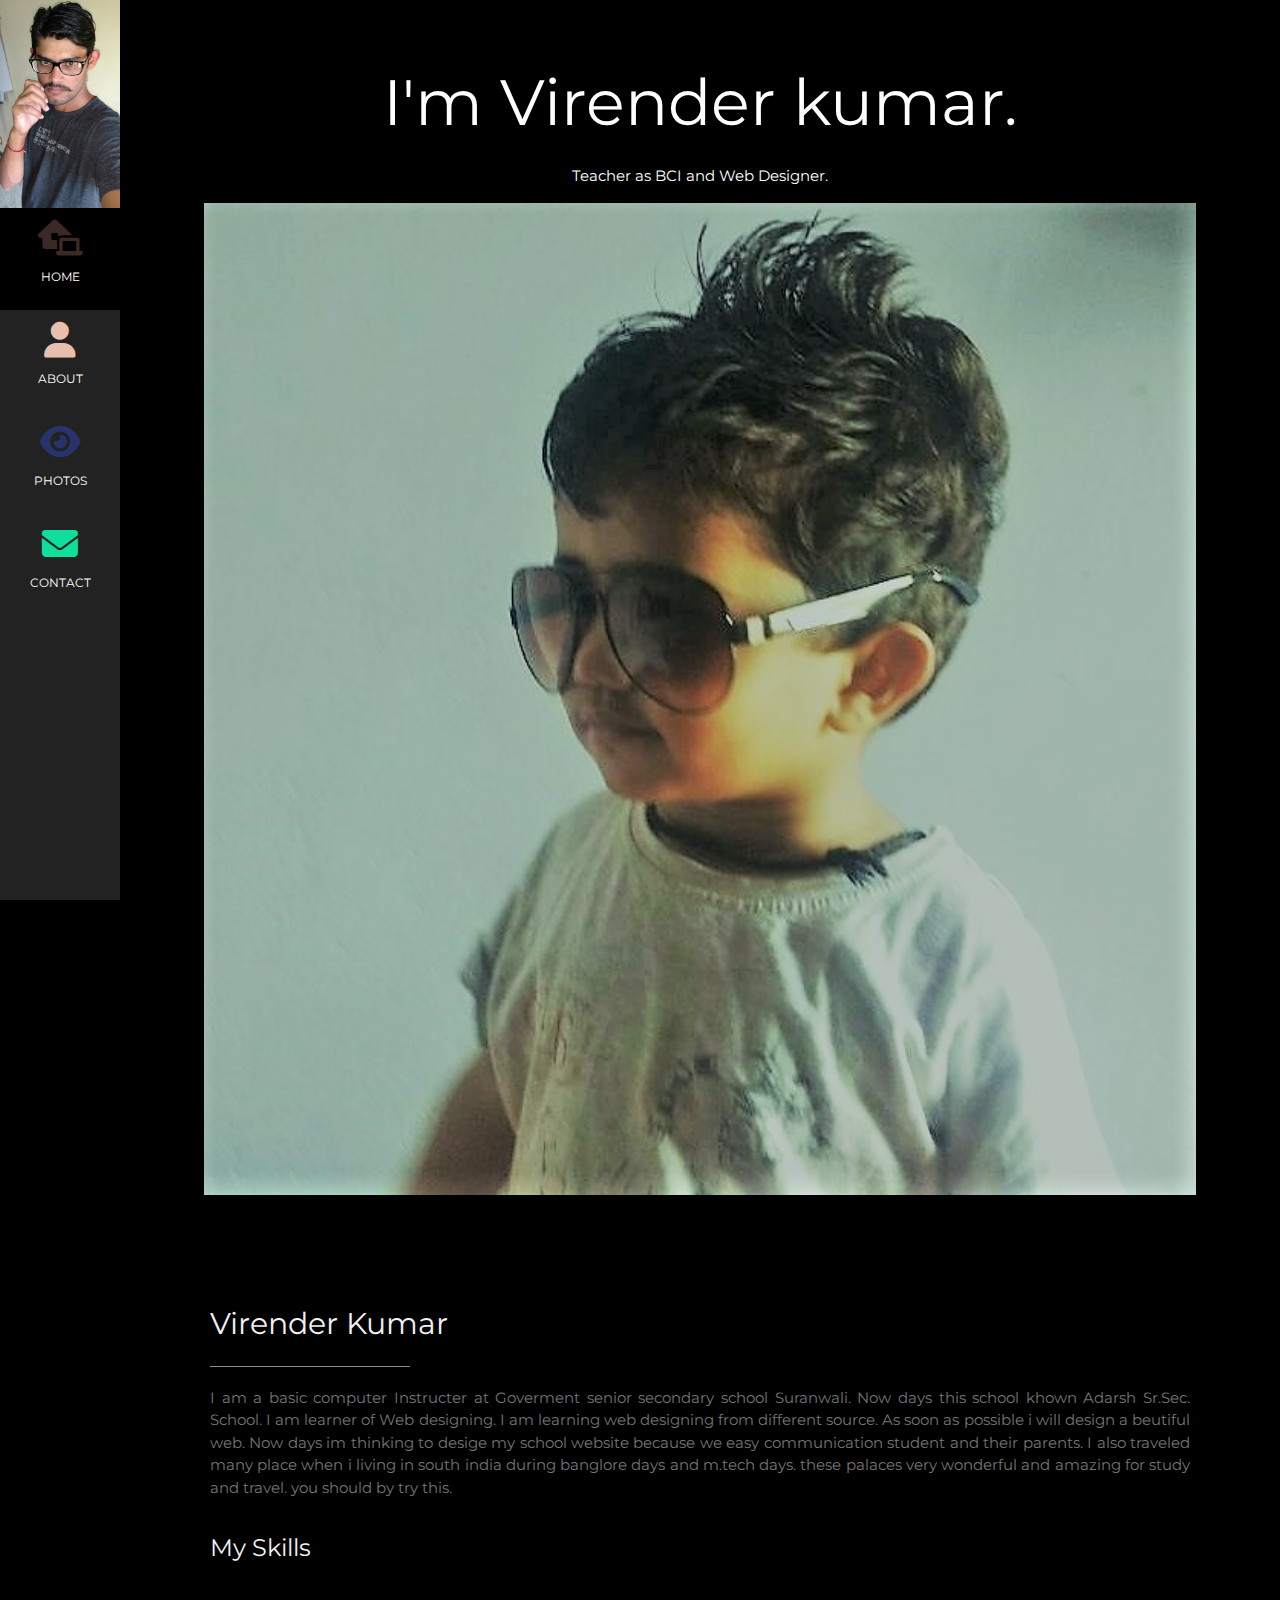
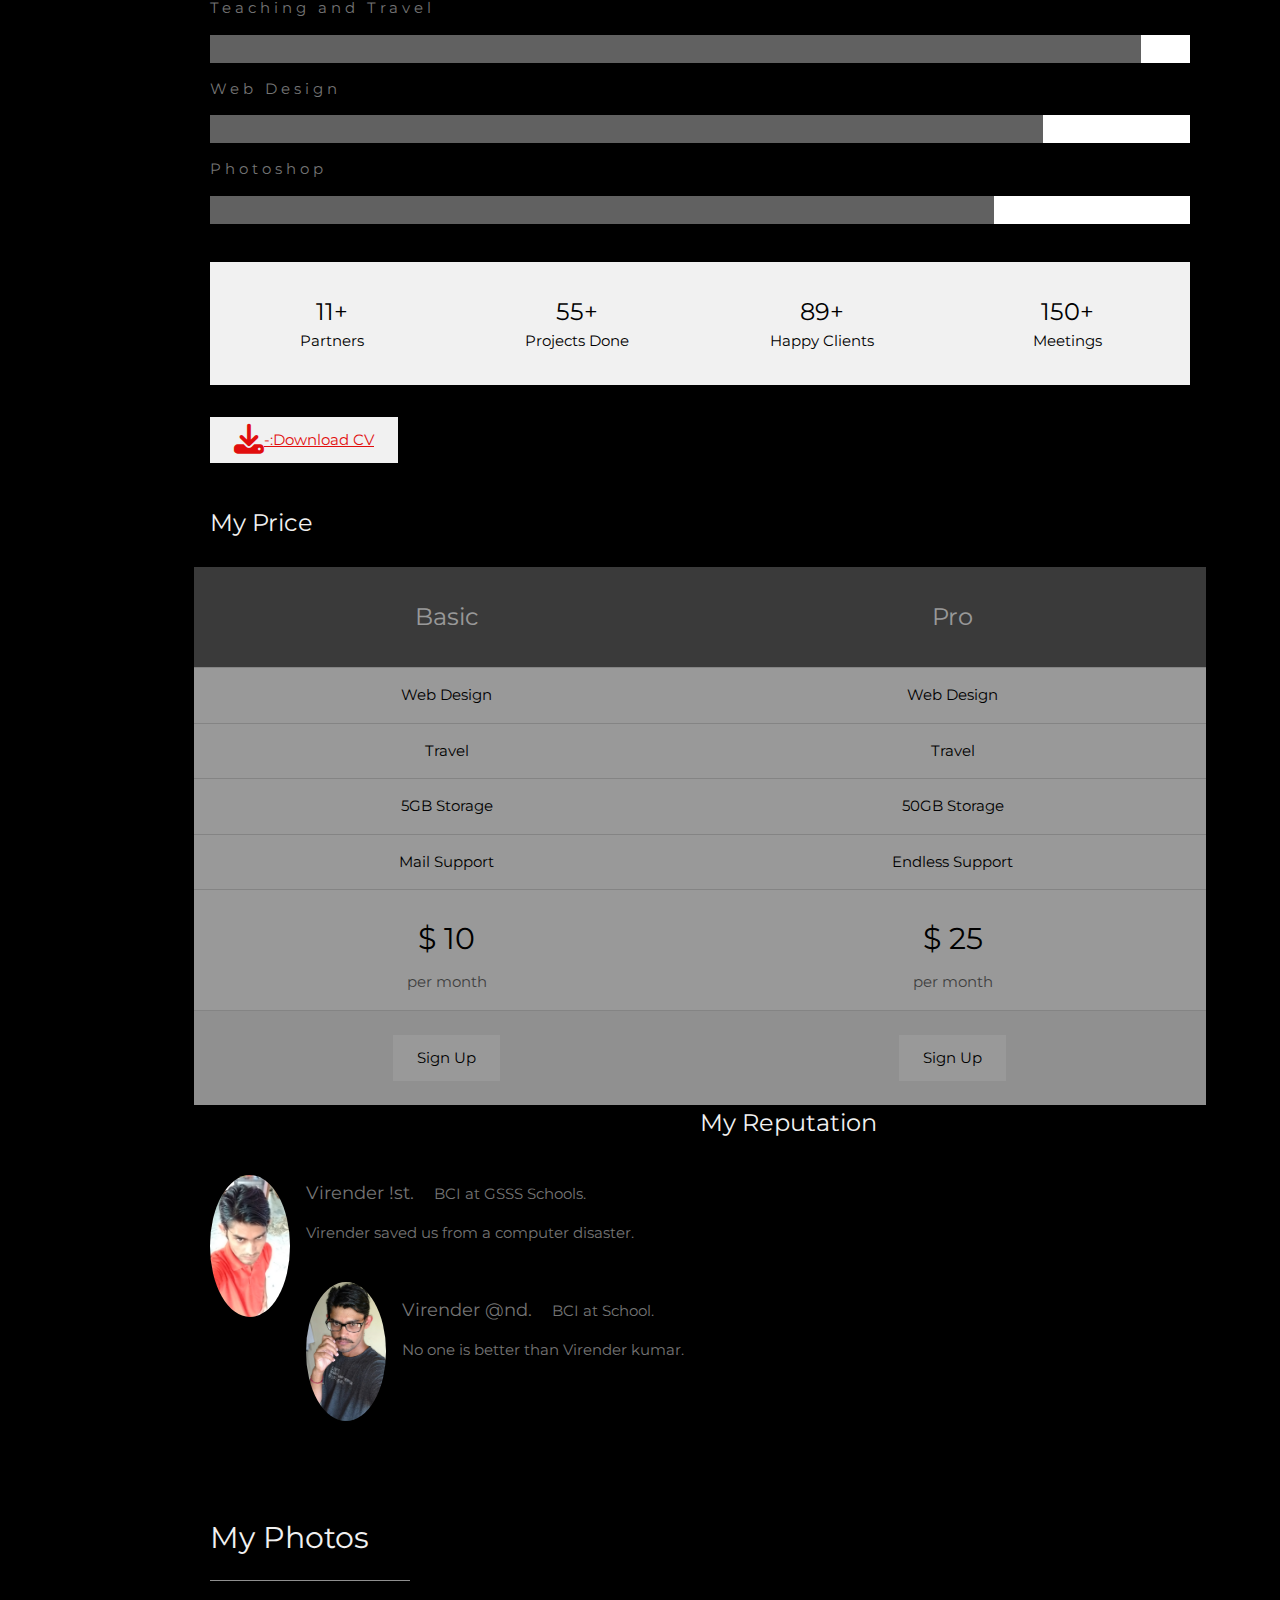
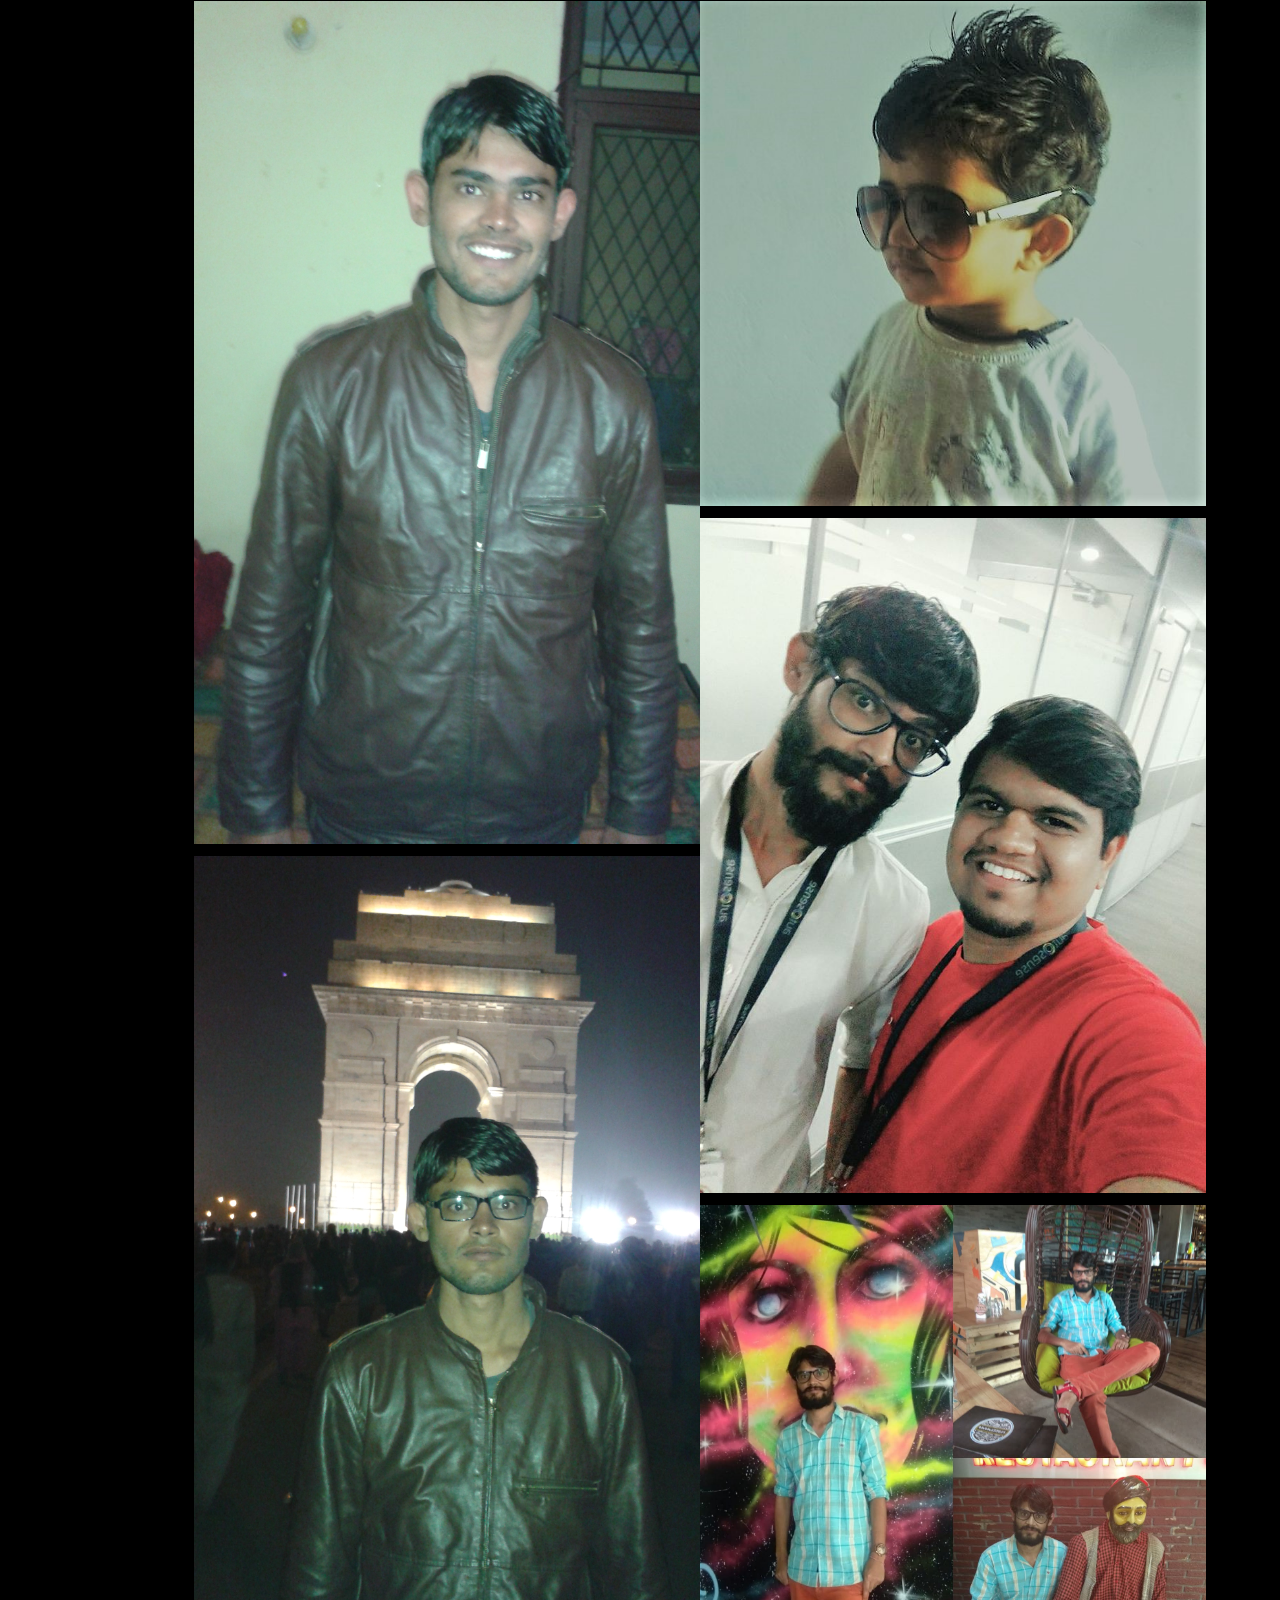
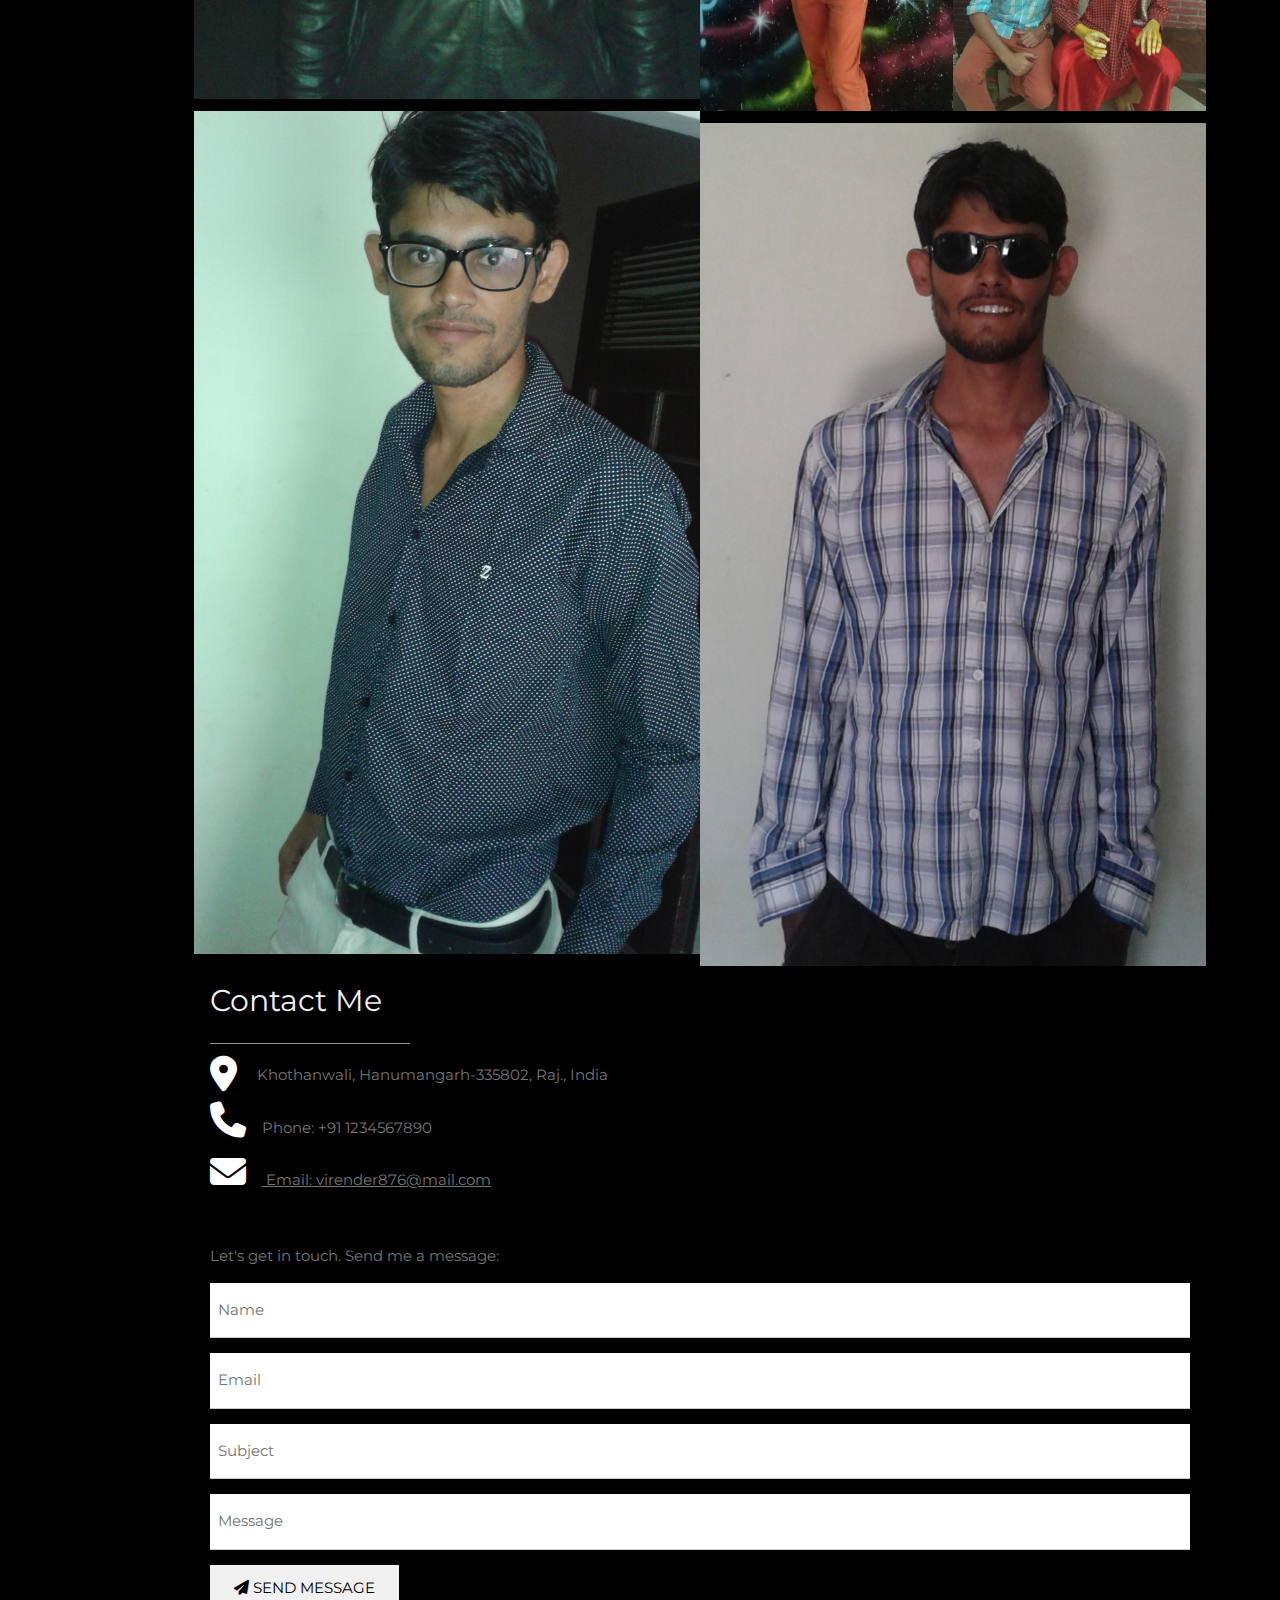
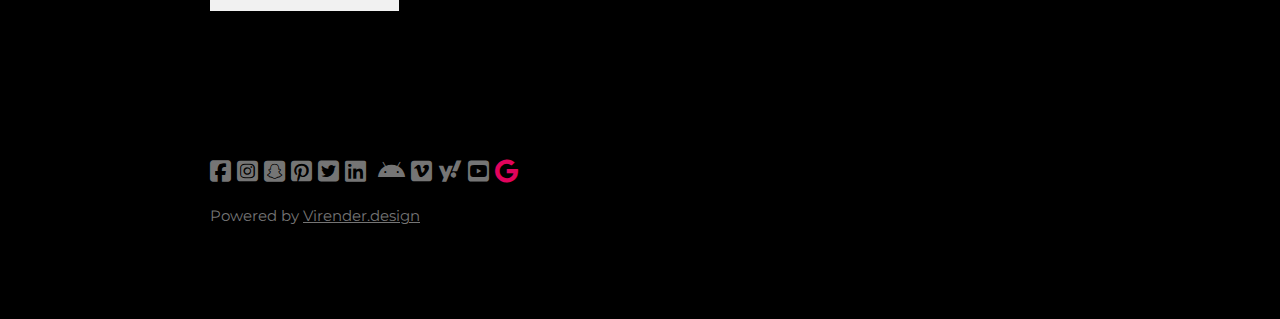
<file: index.html>
<!DOCTYPE html>
<html>
<title>My Travel Portfolio</title>
<meta charset="UTF-8">
<meta name="viewport" content="width=device-width, initial-scale=1">
<link rel="stylesheet" href="style.css">
<link rel="stylesheet" href="https://fonts.googleapis.com/css?family=Montserrat">
<link rel="stylesheet" href="https://cdnjs.cloudflare.com/ajax/libs/font-awesome/6.4.0/css/all.min.css">
<style>
body, h1,h2,h3,h4,h5,h6 {font-family: "Montserrat", sans-serif;
}
.row-r1 img {margin-bottom: 12px;
}
/* Set the width of the sidebar to 120px */
.w3-sidebar {width: 120px;background: #222;
}
/* Add a left margin to the "page content" that matches the width of the sidebar (120px) */
#main {margin-left: 120px}

/* Remove margins from "page content" on small screens */
@media only screen and (max-width: 600px) {
  #main {margin-left: 0;
  }
}
</style>
<body class="w3-black">

<!-- Icon Bar (Sidebar - hidden on small screens) -->
<nav class="w3-sidebar w3-bar-block w3-small w3-hide-small w3-center">

  <img src="img/p13.JPG" style="width:100%">
  <a href="#" class="w3-bar-item w3-button w3-padding-large w3-black">
    <i class="fa-solid fa-house-laptop fa-fade w3-xxlarge"  style="color: #3c2825;"></i>
    <p>HOME</p>
  </a>
  <a href="#about" class="w3-bar-item w3-button w3-padding-large w3-hover-black">
    <i class="fa-solid fa-user fa-bounce w3-xxlarge"  style="color: #E8BEAC;"></i>
    <p>ABOUT</p>
  </a>
  <a href="#photos" class="w3-bar-item w3-button w3-padding-large w3-hover-black">
 
    <i class="fa-solid fa-eye fa-spin-pulse w3-xxlarge "  style="color: #28336c;"></i>
    <p>PHOTOS</p>
  </a>
  <a href="#contact" class="w3-bar-item w3-button w3-padding-large w3-hover-black">
    <i class="fa fa-envelope w3-xxlarge" style="color: #0fdf9b;"></i>
    <p>CONTACT</p>
  </a>
</nav>

<!-- Navbar on small screens (Hidden on medium and large screens) -->
<div class="w3-top w3-hide-large w3-hide-medium" id="myNavbar">
  <div class="w3-bar w3-black w3-opacity w3-hover-opacity-off w3-center w3-small">
    <a href="index.html" class="w3-bar-item w3-button" style="width:25% !important">HOME</a>
    <a href="#about" class="w3-bar-item w3-button" style="width:25% !important">ABOUT</a>
    <a href="#photos" class="w3-bar-item w3-button" style="width:25% !important">PHOTOS</a>
    <a href="#contact" class="w3-bar-item w3-button" style="width:25% !important">CONTACT</a>
  </div>
</div>

<!-- Page Content -->
<div class="w3-padding-large" id="main">
  <!-- Header/Home -->
  <header class="w3-container w3-padding-32 w3-center w3-black" id="home">
    <h1 class="w3-jumbo"><span class="w3-hide-small">I'm</span> Virender kumar.</h1>
    <p>Teacher as BCI and Web Designer.</p>
    <img src="img/p7.jpg" alt="boy" class="w3-image" width="992" height="1108">
  </header>

  <!-- About Section -->
  <div class="w3-content w3-justify w3-text-grey w3-padding-64" id="about">
    <h2 class="w3-text-light-grey">Virender Kumar</h2>
    <hr style="width:200px" class="w3-opacity">
    <p> I am a basic computer Instructer at Goverment senior secondary school Suranwali. Now days this school khown
      Adarsh Sr.Sec. School. I am learner of Web designing. I am learning web designing from different source. As soon as
      possible i will design a beutiful web. Now days im thinking to desige my school website because we easy communication 
      student and their parents. I also traveled many place when i living in south india during banglore days and m.tech days.
      these palaces very wonderful and amazing for study and travel. you should by try this.

    </p>
    <h3 class="w3-padding-16 w3-text-light-grey">My Skills</h3>
    <p class="w3-wide">Teaching and Travel</p>
    <div class="w3-white">
      <div class="w3-dark-grey" style="height:28px;width:95%"></div>
    </div>
    <p class="w3-wide">Web Design</p>
    <div class="w3-white">
      <div class="w3-dark-grey" style="height:28px;width:85%"></div>
    </div>
    <p class="w3-wide">Photoshop</p>
    <div class="w3-white">
      <div class="w3-dark-grey" style="height:28px;width:80%"></div>
    </div><br>
    
    <div class="w3-row w3-center w3-padding-16 w3-section w3-light-grey">
      <div class="w3-quarter w3-section">
        <span class="w3-xlarge">11+</span><br>
        Partners
      </div>
      <div class="w3-quarter w3-section">
        <span class="w3-xlarge">55+</span><br>
        Projects Done
      </div>
      <div class="w3-quarter w3-section">
        <span class="w3-xlarge">89+</span><br>
        Happy Clients
      </div>
      <div class="w3-quarter w3-section">
        <span class="w3-xlarge">150+</span><br>
        Meetings
      </div>
    </div>

    <button class="w3-button w3-light-grey w3-padding-large w3-section">
      <i class="fa-solid fa-download fa-bounce fa-2xl" style="color: #e10e0e;"></i><a  style="color: #e10e0e;" href="./img/cv.jpg" download="cv">-:Download CV</a> </i> 
    </button>
    
    <!-- Grid for pricing tables -->
    <h3 class="w3-padding-16 w3-text-light-grey">My Price</h3>
    <div class="row-r1" style="margin:0 -16px">
      <div class="w3-half w3-margin-bottom">
        <ul class="w3-ul w3-white w3-center w3-opacity w3-hover-opacity-off">
          <li class="w3-dark-grey w3-xlarge w3-padding-32">Basic</li>
          <li class="w3-padding-16">Web Design</li>
          <li class="w3-padding-16">Travel</li>
          <li class="w3-padding-16">5GB Storage</li>
          <li class="w3-padding-16">Mail Support</li>
          <li class="w3-padding-16">
            <h2>$ 10</h2>
            <span class="w3-opacity">per month</span>
          </li>
          <li class="w3-light-grey w3-padding-24">
            <button class="w3-button w3-white w3-padding-large w3-hover-black">Sign Up</button>
          </li>
        </ul>
      </div>

      <div class="w3-half">
        <ul class="w3-ul w3-white w3-center w3-opacity w3-hover-opacity-off">
          <li class="w3-dark-grey w3-xlarge w3-padding-32">Pro</li>
          <li class="w3-padding-16">Web Design</li>
          <li class="w3-padding-16">Travel</li>
          <li class="w3-padding-16">50GB Storage</li>
          <li class="w3-padding-16">Endless Support</li>
          <li class="w3-padding-16">
            <h2>$ 25</h2>
            <span class="w3-opacity">per month</span>
          </li>
          <li class="w3-light-grey w3-padding-24">
            <button class="w3-button w3-white w3-padding-large w3-hover-black">Sign Up</button>
          </li>
        </ul>
      </div>
    <!-- End Grid/Pricing tables -->
    </div>
    
    <!-- Testimonials -->
    <h3 class="w3-padding-24 w3-text-light-grey">My Reputation</h3>  
    <img src="img/p14.jpg" alt="Avatar" class="w3-left w3-circle w3-margin-right" style="width:80px">
    <p><span class="w3-large w3-margin-right">Virender !st.</span> BCI at GSSS Schools.</p>
    <p>Virender saved us from a computer disaster.</p><br>
    
    <img src="img/p13.JPG" alt="Avatar" class="w3-left w3-circle w3-margin-right" style="width:80px">
    <p><span class="w3-large w3-margin-right">Virender @nd.</span> BCI at School.</p>
    <p>No one is better than Virender kumar.</p>
  <!-- End About Section -->
  </div>
  
  <!-- Portfolio Section -->
  <div class="w3-padding-64 w3-content" id="photos">
    <h2 class="w3-text-light-grey">My Photos</h2>
    <hr style="width:200px" class="w3-opacity">

    <!-- Grid for photos -->
    <div class="row-r1" style="margin:0 -16px">
      <div class="w3-half">
        <img src="img/p10.jpg" style="width:100%">
        <img src="img/p11.jpg" style="width:100%">
        <img src="img/p12.jpg" style="width:100%">
      </div>

      <div class="w3-half">
        <img src="img/p7.jpg" style="width:100%">
        <img src="img/p5.jpg" style="width:100%">
        <img src="img/p6.jpg" style="width:100%">
        <img src="img/p9.jpg" style="width:100%">
      </div>
   
    </div>
  
  </div>

  <!-- Contact Section -->
  <div class="w3-padding-64 w3-content w3-text-grey" id="contact">
    <h2 class="w3-text-light-grey">Contact Me</h2>
    <hr style="width:200px" class="w3-opacity">

    <div class="w3-section">
      <p><i class="fa-sharp fa-solid fa-location-dot fa-bounce fa-2xl w3-text-white w3-xxlarge w3-margin-right"  onclick="window.location.href='map.html';"></i> Khothanwali, Hanumangarh-335802, Raj., India</p>
      <p><a href="tel:+91 8073502513"><i class="fa-solid fa-phone fa-shake w3-text-white w3-xxlarge w3-margin-right"   > </i></a>Phone: +91 1234567890</a></p>
      <p>
      <a href="mailto:kumar.virender199122@gmail.com"> <i class="fa-solid fa-envelope fa-beat-fade w3-text-white w3-xxlarge w3-margin-right"> </i> Email: virender876@mail.com</a></p>
    </div><br>
    <p>Let's get in touch. Send me a message:</p>

    <form class="sent-mail" action="mailto:kumar.virender199122@gmail.com"
     method="POST"
     enctype="multipart/form-data"
     name="EmailForm">
      <p><input class="w3-input w3-padding-16" type="text" placeholder="Name" required name="Name"></p>
      <p><input class="w3-input w3-padding-16" type="text" placeholder="Email" required name="Email"></p>
      <p><input class="w3-input w3-padding-16" type="text" placeholder="Subject" required name="Subject"></p>
      <p><input class="w3-input w3-padding-16" type="text" placeholder="Message" required name="Message"></p>
      <p>
        <button class="w3-button w3-light-grey w3-padding-large" type="submit">
          <i class="fa-solid fa-paper-plane fa-spin-pulse"></i> SEND MESSAGE
        </button>
      </p>
    </form>

  </div>
  
  
  <footer class="w3-content w3-padding-64 w3-text-grey w3-xlarge">
    <a target = "blank" href='https://www.facebook.com/Virenderkumarsain/'><i class="fa-brands fa-square-facebook fa-flip w3-hover-opacity sm6"></i></a>
    <a target = "blank" href='https://www.instagram.com/virender_978/'><i class="fa-brands fa-square-instagram fa-flip  w3-hover-opacity sm1"></i></a>
    <a href="http://www.snapchat.com/" target="_blank" rel="noopener noreferrer"> <i class="fa-brands fa-square-snapchat fa-flip  w3-hover-opacity sm2" ></i></a>
    <a href="https://www.pinterest.com/login/" target="_blank" rel="noopener noreferrer"> <i class="fa-brands fa-square-pinterest fa-flip  w3-hover-opacity sm3"></i></a>
    <a target = "blank" href='https://twitter.com/virender199122' ><i class="fa-brands fa-square-twitter fa-flip  w3-hover-opacity sm4"></i></i></a>
    <a href="http:www.linkedin.com/in/virender-kumar-21b072bb/" target="_blank" > <i class="fa-brands fa-linkedin fa-flip  w3-hover-opacity sm5"></i></a>
    <a href="http://secure.skype.com/portal/overview" target="_blank" ><i class="fa-brands fa-square-skype  fa-flip  w3-hover-opacity sm7"></i></a>
    <a href="http://www.android.com" target="_blank">  <i class="fa-brands fa-android fa-flip  w3-hover-opacity sm8"></i></a>
    <a href="http://vimeo.com/" target="_blank"> <i class="fa-brands fa-square-vimeo fa-flip  w3-hover-opacity sm9"></i></a>
    <a target = "blank" href = 'https://login.yahoo.com/myaccount/personalinfo/?src=homepage&.done=https%3A%2F%2Fwww.yahoo.com%2F&pspid=2023538075&activity=ybar-acctinfo&.scrumb=MQnCZU5MvHF'> <i class="fa-brands fa-yahoo fa-flip  w3-hover-opacity sm10"></i></a>
    <a target = "blank" href = 'https://www.youtube.com//channel/UCoojQlmiqTTvWDHLLi-qU4w'><i class="fa-brands fa-square-youtube fa-flip w3-hover-opacity sm11"></i></a>
    <a href="http://www.google.com"><i class="fa-brands fa-google fa-flip fa-flip w3-hover-opacity " style="color: #e2035c;"></i></a>
    <p class="w3-medium">Powered by <a href="https://virender876.w3spaces.com" target="_blank" class="w3-hover-text-green">Virender.design</a></p>
  
  </footer>


</div>

</body>
</html>
</file>
<file: style.css>
/* W3.CSS 4.15 December 2020 by Jan Egil and Borge Refsnes */
html{box-sizing:border-box}*,*:before,*:after{box-sizing:inherit}
/* Extract from normalize.css by Nicolas Gallagher and Jonathan Neal git.io/normalize */
html{-ms-text-size-adjust:100%;-webkit-text-size-adjust:100%}body{margin:0}
article,aside,details,figcaption,figure,footer,header,main,menu,nav,section{display:block}summary{display:list-item}
audio,canvas,progress,video{display:inline-block}progress{vertical-align:baseline}
audio:not([controls]){display:none;height:0}[hidden],template{display:none}
a{background-color:transparent}a:active,a:hover{outline-width:0}
abbr[title]{border-bottom:none;text-decoration:underline;text-decoration:underline dotted}
b,strong{font-weight:bolder}dfn{font-style:italic}mark{background:#ff0;color:#000}
small{font-size:80%}sub,sup{font-size:75%;line-height:0;position:relative;vertical-align:baseline}
sub{bottom:-0.25em}sup{top:-0.5em}figure{margin:1em 40px}img{border-style:none}
code,kbd,pre,samp{font-family:monospace,monospace;font-size:1em}hr{box-sizing:content-box;height:0;overflow:visible}
button,input,select,textarea,optgroup{font:inherit;margin:0}optgroup{font-weight:bold}
button,input{overflow:visible}button,select{text-transform:none}
button,[type=button],[type=reset],[type=submit]{
    -webkit-appearance:button}
button::-moz-focus-inner,[type=button]::-moz-focus-inner,[type=reset]::-moz-focus-inner,[type=submit]::-moz-focus-inner{border-style:none;padding:0}
button:-moz-focusring,[type=button]:-moz-focusring,[type=reset]:-moz-focusring,[type=submit]:-moz-focusring{outline:1px dotted ButtonText}
fieldset{border:1px solid #c0c0c0;margin:0 2px;padding:.35em .625em .75em}
legend{color:inherit;display:table;max-width:100%;padding:0;white-space:normal}textarea{overflow:auto}
[type=checkbox],[type=radio]{padding:0}
[type=number]::-webkit-inner-spin-button,[type=number]::-webkit-outer-spin-button{height:auto}
[type=search]{-webkit-appearance:textfield;outline-offset:-2px}
[type=search]::-webkit-search-decoration{-webkit-appearance:none}
::-webkit-file-upload-button{-webkit-appearance:button;font:inherit}
/* End extract */
html,body{font-family:Verdana,sans-serif;font-size:15px;line-height:1.5}html{overflow-x:hidden}
h1{font-size:36px}h2{font-size:30px}h3{font-size:24px}h4{font-size:20px}h5{font-size:18px}h6{font-size:16px}
.w3-serif{font-family:serif}.w3-sans-serif{font-family:sans-serif}.w3-cursive{font-family:cursive}.w3-monospace{font-family:monospace}
h1,h2,h3,h4,h5,h6{font-family:"Segoe UI",Arial,sans-serif;font-weight:400;margin:10px 0}.w3-wide{letter-spacing:4px}
hr{border:0;border-top:1px solid #eee;margin:20px 0}
.w3-image{max-width:100%;height:auto}img{vertical-align:middle}a{color:inherit}
.w3-table,.w3-table-all{border-collapse:collapse;border-spacing:0;width:100%;display:table}.w3-table-all{border:1px solid #ccc}
.w3-bordered tr,.w3-table-all tr{border-bottom:1px solid #ddd}.w3-striped tbody tr:nth-child(even){background-color:#f1f1f1}
.w3-table-all tr:nth-child(odd){background-color:#fff}.w3-table-all tr:nth-child(even){background-color:#f1f1f1}
.w3-hoverable tbody tr:hover,.w3-ul.w3-hoverable li:hover{background-color:#ccc}.w3-centered tr th,.w3-centered tr td{text-align:center}
.w3-table td,.w3-table th,.w3-table-all td,.w3-table-all th{padding:8px 8px;display:table-cell;text-align:left;vertical-align:top}
.w3-table th:first-child,.w3-table td:first-child,.w3-table-all th:first-child,.w3-table-all td:first-child{padding-left:16px}
.w3-btn,.w3-button{border:none;display:inline-block;padding:8px 16px;vertical-align:middle;overflow:hidden;text-decoration:none;color:inherit;background-color:inherit;text-align:center;cursor:pointer;white-space:nowrap}
.w3-btn:hover{box-shadow:0 8px 16px 0 rgba(0,0,0,0.2),0 6px 20px 0 rgba(0,0,0,0.19)}
.w3-btn,.w3-button{-webkit-touch-callout:none;-webkit-user-select:none;-khtml-user-select:none;-moz-user-select:none;-ms-user-select:none;user-select:none}   
.w3-disabled,.w3-btn:disabled,.w3-button:disabled{cursor:not-allowed;opacity:0.3}.w3-disabled *,:disabled *{pointer-events:none}
.w3-btn.w3-disabled:hover,.w3-btn:disabled:hover{box-shadow:none}
.w3-badge,.w3-tag{background-color:#000;color:#fff;display:inline-block;padding-left:8px;padding-right:8px;text-align:center}.w3-badge{border-radius:50%}
.w3-ul{list-style-type:none;padding:0;margin:0}.w3-ul li{padding:8px 16px;border-bottom:1px solid #ddd}.w3-ul li:last-child{border-bottom:none}
.w3-tooltip,.w3-display-container{position:relative}.w3-tooltip .w3-text{display:none}.w3-tooltip:hover .w3-text{display:inline-block}
.w3-ripple:active{opacity:0.5}.w3-ripple{transition:opacity 0s}
.w3-input{padding:8px;display:block;border:none;border-bottom:1px solid #ccc;width:100%}
.w3-select{padding:9px 0;width:100%;border:none;border-bottom:1px solid #ccc}
.w3-dropdown-click,.w3-dropdown-hover{position:relative;display:inline-block;cursor:pointer}
.w3-dropdown-hover:hover .w3-dropdown-content{display:block}
.w3-dropdown-hover:first-child,.w3-dropdown-click:hover{background-color:#ccc;color:#000}
.w3-dropdown-hover:hover > .w3-button:first-child,.w3-dropdown-click:hover > .w3-button:first-child{background-color:#ccc;color:#000}
.w3-dropdown-content{cursor:auto;color:#000;background-color:#fff;display:none;position:absolute;min-width:160px;margin:0;padding:0;z-index:1}
.w3-check,.w3-radio{width:24px;height:24px;position:relative;top:6px}
.w3-sidebar{height:100%;width:200px;background-color:#fff;position:fixed!important;z-index:1;overflow:auto}
.w3-bar-block .w3-dropdown-hover,.w3-bar-block .w3-dropdown-click{width:100%}
.w3-bar-block .w3-dropdown-hover .w3-dropdown-content,.w3-bar-block .w3-dropdown-click .w3-dropdown-content{min-width:100%}
.w3-bar-block .w3-dropdown-hover .w3-button,.w3-bar-block .w3-dropdown-click .w3-button{width:100%;text-align:left;padding:8px 16px}
.w3-main,#main{transition:margin-left .4s}
.w3-modal{z-index:3;display:none;padding-top:100px;position:fixed;left:0;top:0;width:100%;height:100%;overflow:auto;background-color:rgb(0,0,0);background-color:rgba(0,0,0,0.4)}
.w3-modal-content{margin:auto;background-color:#fff;position:relative;padding:0;outline:0;width:600px}
.w3-bar{width:100%;overflow:hidden}.w3-center .w3-bar{display:inline-block;width:auto}
.w3-bar .w3-bar-item{padding:8px 16px;float:left;width:auto;border:none;display:block;outline:0}
.w3-bar .w3-dropdown-hover,.w3-bar .w3-dropdown-click{position:static;float:left}
.w3-bar .w3-button{white-space:normal}
.w3-bar-block .w3-bar-item{width:100%;display:block;padding:8px 16px;text-align:left;border:none;white-space:normal;float:none;outline:0}
.w3-bar-block.w3-center .w3-bar-item{text-align:center}.w3-block{display:block;width:100%}
.w3-responsive{display:block;overflow-x:auto}
.w3-container:after,.w3-container:before,.w3-panel:after,.w3-panel:before,.w3-row:after,.w3-row:before,.w3-row-padding:after,.w3-row-padding:before,
.w3-cell-row:before,.w3-cell-row:after,.w3-clear:after,.w3-clear:before,.w3-bar:before,.w3-bar:after{content:"";display:table;clear:both}
.w3-col,.w3-half,.w3-third,.w3-twothird,.w3-threequarter,.w3-quarter{float:left;width:100%}
.w3-col.s1{width:8.33333%}.w3-col.s2{width:16.66666%}.w3-col.s3{width:24.99999%}.w3-col.s4{width:33.33333%}
.w3-col.s5{width:41.66666%}.w3-col.s6{width:49.99999%}.w3-col.s7{width:58.33333%}.w3-col.s8{width:66.66666%}
.w3-col.s9{width:74.99999%}.w3-col.s10{width:83.33333%}.w3-col.s11{width:91.66666%}.w3-col.s12{width:99.99999%}
@media (min-width:601px){.w3-col.m1{width:8.33333%}.w3-col.m2{width:16.66666%}.w3-col.m3,.w3-quarter{width:24.99999%}.w3-col.m4,.w3-third{width:33.33333%}
.w3-col.m5{width:41.66666%}.w3-col.m6,.w3-half{width:49.99999%}.w3-col.m7{width:58.33333%}.w3-col.m8,.w3-twothird{width:66.66666%}
.w3-col.m9,.w3-threequarter{width:74.99999%}.w3-col.m10{width:83.33333%}.w3-col.m11{width:91.66666%}.w3-col.m12{width:99.99999%}}
@media (min-width:993px){.w3-col.l1{width:8.33333%}.w3-col.l2{width:16.66666%}.w3-col.l3{width:24.99999%}.w3-col.l4{width:33.33333%}
.w3-col.l5{width:41.66666%}.w3-col.l6{width:49.99999%}.w3-col.l7{width:58.33333%}.w3-col.l8{width:66.66666%}
.w3-col.l9{width:74.99999%}.w3-col.l10{width:83.33333%}.w3-col.l11{width:91.66666%}.w3-col.l12{width:99.99999%}}
.w3-rest{overflow:hidden}.w3-stretch{margin-left:-16px;margin-right:-16px}
.w3-content,.w3-auto{margin-left:auto;margin-right:auto}.w3-content{max-width:980px}.w3-auto{max-width:1140px}
.w3-cell-row{display:table;width:100%}.w3-cell{display:table-cell}
.w3-cell-top{vertical-align:top}.w3-cell-middle{vertical-align:middle}.w3-cell-bottom{vertical-align:bottom}
.w3-hide{display:none!important}.w3-show-block,.w3-show{display:block!important}.w3-show-inline-block{display:inline-block!important}
@media (max-width:1205px){.w3-auto{max-width:95%}}
@media (max-width:600px){.w3-modal-content{margin:0 10px;width:auto!important}.w3-modal{padding-top:30px}
.w3-dropdown-hover.w3-mobile .w3-dropdown-content,.w3-dropdown-click.w3-mobile .w3-dropdown-content{position:relative}	
.w3-hide-small{display:none!important}.w3-mobile{display:block;width:100%!important}.w3-bar-item.w3-mobile,.w3-dropdown-hover.w3-mobile,.w3-dropdown-click.w3-mobile{text-align:center}
.w3-dropdown-hover.w3-mobile,.w3-dropdown-hover.w3-mobile .w3-btn,.w3-dropdown-hover.w3-mobile .w3-button,.w3-dropdown-click.w3-mobile,.w3-dropdown-click.w3-mobile .w3-btn,.w3-dropdown-click.w3-mobile .w3-button{width:100%}}
@media (max-width:768px){.w3-modal-content{width:500px}.w3-modal{padding-top:50px}}
@media (min-width:993px){.w3-modal-content{width:900px}.w3-hide-large{display:none!important}.w3-sidebar.w3-collapse{display:block!important}}
@media (max-width:992px) and (min-width:601px){.w3-hide-medium{display:none!important}}
@media (max-width:992px){.w3-sidebar.w3-collapse{display:none}.w3-main{margin-left:0!important;margin-right:0!important}.w3-auto{max-width:100%}}
.w3-top,.w3-bottom{position:fixed;width:100%;z-index:1}.w3-top{top:0}.w3-bottom{bottom:0}
.w3-overlay{position:fixed;display:none;width:100%;height:100%;top:0;left:0;right:0;bottom:0;background-color:rgba(0,0,0,0.5);z-index:2}
.w3-display-topleft{position:absolute;left:0;top:0}.w3-display-topright{position:absolute;right:0;top:0}
.w3-display-bottomleft{position:absolute;left:0;bottom:0}.w3-display-bottomright{position:absolute;right:0;bottom:0}
.w3-display-middle{position:absolute;top:50%;left:50%;transform:translate(-50%,-50%);-ms-transform:translate(-50%,-50%)}
.w3-display-left{position:absolute;top:50%;left:0%;transform:translate(0%,-50%);-ms-transform:translate(-0%,-50%)}
.w3-display-right{position:absolute;top:50%;right:0%;transform:translate(0%,-50%);-ms-transform:translate(0%,-50%)}
.w3-display-topmiddle{position:absolute;left:50%;top:0;transform:translate(-50%,0%);-ms-transform:translate(-50%,0%)}
.w3-display-bottommiddle{position:absolute;left:50%;bottom:0;transform:translate(-50%,0%);-ms-transform:translate(-50%,0%)}
.w3-display-container:hover .w3-display-hover{display:block}.w3-display-container:hover span.w3-display-hover{display:inline-block}.w3-display-hover{display:none}
.w3-display-position{position:absolute}
.w3-circle{border-radius:50%}
.w3-round-small{border-radius:2px}.w3-round,.w3-round-medium{border-radius:4px}.w3-round-large{border-radius:8px}.w3-round-xlarge{border-radius:16px}.w3-round-xxlarge{border-radius:32px}
.w3-row-padding,.w3-row-padding>.w3-half,.w3-row-padding>.w3-third,.w3-row-padding>.w3-twothird,.w3-row-padding>.w3-threequarter,.w3-row-padding>.w3-quarter,.w3-row-padding>.w3-col{padding:0 8px}
.w3-container,.w3-panel{padding:0.01em 16px}.w3-panel{margin-top:16px;margin-bottom:16px}
.w3-code,.w3-codespan{font-family:Consolas,"courier new";font-size:16px}
.w3-code{width:auto;background-color:#fff;padding:8px 12px;border-left:4px solid #4CAF50;word-wrap:break-word}
.w3-codespan{color:crimson;background-color:#f1f1f1;padding-left:4px;padding-right:4px;font-size:110%}
.w3-card,.w3-card-2{box-shadow:0 2px 5px 0 rgba(0,0,0,0.16),0 2px 10px 0 rgba(0,0,0,0.12)}
.w3-card-4,.w3-hover-shadow:hover{box-shadow:0 4px 10px 0 rgba(0,0,0,0.2),0 4px 20px 0 rgba(0,0,0,0.19)}
.w3-spin{animation:w3-spin 2s infinite linear}@keyframes w3-spin{0%{transform:rotate(0deg)}100%{transform:rotate(359deg)}}
.w3-animate-fading{animation:fading 10s infinite}@keyframes fading{0%{opacity:0}50%{opacity:1}100%{opacity:0}}
.w3-animate-opacity{animation:opac 0.8s}@keyframes opac{from{opacity:0} to{opacity:1}}
.w3-animate-top{position:relative;animation:animatetop 0.4s}@keyframes animatetop{from{top:-300px;opacity:0} to{top:0;opacity:1}}
.w3-animate-left{position:relative;animation:animateleft 0.4s}@keyframes animateleft{from{left:-300px;opacity:0} to{left:0;opacity:1}}
.w3-animate-right{position:relative;animation:animateright 0.4s}@keyframes animateright{from{right:-300px;opacity:0} to{right:0;opacity:1}}
.w3-animate-bottom{position:relative;animation:animatebottom 0.4s}@keyframes animatebottom{from{bottom:-300px;opacity:0} to{bottom:0;opacity:1}}
.w3-animate-zoom {animation:animatezoom 0.6s}@keyframes animatezoom{from{transform:scale(0)} to{transform:scale(1)}}
.w3-animate-input{transition:width 0.4s ease-in-out}.w3-animate-input:focus{width:100%!important}
.w3-opacity,.w3-hover-opacity:hover{opacity:0.60}.w3-opacity-off,.w3-hover-opacity-off:hover{opacity:1}
.w3-opacity-max{opacity:0.25}.w3-opacity-min{opacity:0.75}
.w3-greyscale-max,.w3-grayscale-max,.w3-hover-greyscale:hover,.w3-hover-grayscale:hover{filter:grayscale(100%)}
.w3-greyscale,.w3-grayscale{filter:grayscale(75%)}.w3-greyscale-min,.w3-grayscale-min{filter:grayscale(50%)}
.w3-sepia{filter:sepia(75%)}.w3-sepia-max,.w3-hover-sepia:hover{filter:sepia(100%)}.w3-sepia-min{filter:sepia(50%)}
.w3-tiny{font-size:10px!important}.w3-small{font-size:12px!important}.w3-medium{font-size:15px!important}.w3-large{font-size:18px!important}
.w3-xlarge{font-size:24px!important}.w3-xxlarge{font-size:36px!important}.w3-xxxlarge{font-size:48px!important}.w3-jumbo{font-size:64px!important}
.w3-left-align{text-align:left!important}.w3-right-align{text-align:right!important}.w3-justify{text-align:justify!important}.w3-center{text-align:center!important}
.w3-border-0{border:0!important}.w3-border{border:1px solid #ccc!important}
.w3-border-top{border-top:1px solid #ccc!important}.w3-border-bottom{border-bottom:1px solid #ccc!important}
.w3-border-left{border-left:1px solid #ccc!important}.w3-border-right{border-right:1px solid #ccc!important}
.w3-topbar{border-top:6px solid #ccc!important}.w3-bottombar{border-bottom:6px solid #ccc!important}
.w3-leftbar{border-left:6px solid #ccc!important}.w3-rightbar{border-right:6px solid #ccc!important}
.w3-section,.w3-code{margin-top:16px!important;margin-bottom:16px!important}
.w3-margin{margin:16px!important}.w3-margin-top{margin-top:16px!important}.w3-margin-bottom{margin-bottom:16px!important}
.w3-margin-left{margin-left:16px!important}.w3-margin-right{margin-right:16px!important}
.w3-padding-small{padding:4px 8px!important}.w3-padding{padding:8px 16px!important}.w3-padding-large{padding:12px 24px!important}
.w3-padding-16{padding-top:16px!important;padding-bottom:16px!important}.w3-padding-24{padding-top:24px!important;padding-bottom:24px!important}
.w3-padding-32{padding-top:32px!important;padding-bottom:32px!important}.w3-padding-48{padding-top:48px!important;padding-bottom:48px!important}
.w3-padding-64{padding-top:64px!important;padding-bottom:64px!important}
.w3-padding-top-64{padding-top:64px!important}.w3-padding-top-48{padding-top:48px!important}
.w3-padding-top-32{padding-top:32px!important}.w3-padding-top-24{padding-top:24px!important}
.w3-left{float:left!important}.w3-right{float:right!important}
.w3-button:hover{color:#000!important;background-color:#ccc!important}
.w3-transparent,.w3-hover-none:hover{background-color:transparent!important}
.w3-hover-none:hover{box-shadow:none!important}
/* Colors */
.w3-amber,.w3-hover-amber:hover{color:#000!important;background-color:#ffc107!important}
.w3-aqua,.w3-hover-aqua:hover{color:#000!important;background-color:#00ffff!important}
.w3-blue,.w3-hover-blue:hover{color:#fff!important;background-color:#2196F3!important}
.w3-light-blue,.w3-hover-light-blue:hover{color:#000!important;background-color:#87CEEB!important}
.w3-brown,.w3-hover-brown:hover{color:#fff!important;background-color:#795548!important}
.w3-cyan,.w3-hover-cyan:hover{color:#000!important;background-color:#00bcd4!important}
.w3-blue-grey,.w3-hover-blue-grey:hover,.w3-blue-gray,.w3-hover-blue-gray:hover{color:#fff!important;background-color:#607d8b!important}
.w3-green,.w3-hover-green:hover{color:#fff!important;background-color:#4CAF50!important}
.w3-light-green,.w3-hover-light-green:hover{color:#000!important;background-color:#8bc34a!important}
.w3-indigo,.w3-hover-indigo:hover{color:#fff!important;background-color:#3f51b5!important}
.w3-khaki,.w3-hover-khaki:hover{color:#000!important;background-color:#f0e68c!important}
.w3-lime,.w3-hover-lime:hover{color:#000!important;background-color:#cddc39!important}
.w3-orange,.w3-hover-orange:hover{color:#000!important;background-color:#ff9800!important}
.w3-deep-orange,.w3-hover-deep-orange:hover{color:#fff!important;background-color:#ff5722!important}
.w3-pink,.w3-hover-pink:hover{color:#fff!important;background-color:#e91e63!important}
.w3-purple,.w3-hover-purple:hover{color:#fff!important;background-color:#9c27b0!important}
.w3-deep-purple,.w3-hover-deep-purple:hover{color:#fff!important;background-color:#673ab7!important}
.w3-red,.w3-hover-red:hover{color:#fff!important;background-color:#f44336!important}
.w3-sand,.w3-hover-sand:hover{color:#000!important;background-color:#fdf5e6!important}
.w3-teal,.w3-hover-teal:hover{color:#fff!important;background-color:#009688!important}
.w3-yellow,.w3-hover-yellow:hover{color:#000!important;background-color:#ffeb3b!important}
.w3-white,.w3-hover-white:hover{color:#000!important;background-color:#fff!important}
.w3-black,.w3-hover-black:hover{color:#fff!important;background-color:#000!important}
.w3-grey,.w3-hover-grey:hover,.w3-gray,.w3-hover-gray:hover{color:#000!important;background-color:#9e9e9e!important}
.w3-light-grey,.w3-hover-light-grey:hover,.w3-light-gray,.w3-hover-light-gray:hover{color:#000!important;background-color:#f1f1f1!important}
.w3-dark-grey,.w3-hover-dark-grey:hover,.w3-dark-gray,.w3-hover-dark-gray:hover{color:#fff!important;background-color:#616161!important}
.w3-pale-red,.w3-hover-pale-red:hover{color:#000!important;background-color:#ffdddd!important}
.w3-pale-green,.w3-hover-pale-green:hover{color:#000!important;background-color:#ddffdd!important}
.w3-pale-yellow,.w3-hover-pale-yellow:hover{color:#000!important;background-color:#ffffcc!important}
.w3-pale-blue,.w3-hover-pale-blue:hover{color:#000!important;background-color:#ddffff!important}
.w3-text-amber,.w3-hover-text-amber:hover{color:#ffc107!important}
.w3-text-aqua,.w3-hover-text-aqua:hover{color:#00ffff!important}
.w3-text-blue,.w3-hover-text-blue:hover{color:#2196F3!important}
.w3-text-light-blue,.w3-hover-text-light-blue:hover{color:#87CEEB!important}
.w3-text-brown,.w3-hover-text-brown:hover{color:#795548!important}
.w3-text-cyan,.w3-hover-text-cyan:hover{color:#00bcd4!important}
.w3-text-blue-grey,.w3-hover-text-blue-grey:hover,.w3-text-blue-gray,.w3-hover-text-blue-gray:hover{color:#607d8b!important}
.w3-text-green,.w3-hover-text-green:hover{color:#4CAF50!important}
.w3-text-light-green,.w3-hover-text-light-green:hover{color:#8bc34a!important}
.w3-text-indigo,.w3-hover-text-indigo:hover{color:#3f51b5!important}
.w3-text-khaki,.w3-hover-text-khaki:hover{color:#b4aa50!important}
.w3-text-lime,.w3-hover-text-lime:hover{color:#cddc39!important}
.w3-text-orange,.w3-hover-text-orange:hover{color:#ff9800!important}
.w3-text-deep-orange,.w3-hover-text-deep-orange:hover{color:#ff5722!important}
.w3-text-pink,.w3-hover-text-pink:hover{color:#e91e63!important}
.w3-text-purple,.w3-hover-text-purple:hover{color:#9c27b0!important}
.w3-text-deep-purple,.w3-hover-text-deep-purple:hover{color:#673ab7!important}
.w3-text-red,.w3-hover-text-red:hover{color:#f44336!important}
.w3-text-sand,.w3-hover-text-sand:hover{color:#fdf5e6!important}
.w3-text-teal,.w3-hover-text-teal:hover{color:#009688!important}
.w3-text-yellow,.w3-hover-text-yellow:hover{color:#d2be0e!important}
.w3-text-white,.w3-hover-text-white:hover{color:#fff!important}
.w3-text-black,.w3-hover-text-black:hover{color:#000!important}
.w3-text-grey,.w3-hover-text-grey:hover,.w3-text-gray,.w3-hover-text-gray:hover{color:#757575!important}
.w3-text-light-grey,.w3-hover-text-light-grey:hover,.w3-text-light-gray,.w3-hover-text-light-gray:hover{color:#f1f1f1!important}
.w3-text-dark-grey,.w3-hover-text-dark-grey:hover,.w3-text-dark-gray,.w3-hover-text-dark-gray:hover{color:#3a3a3a!important}
.w3-border-amber,.w3-hover-border-amber:hover{border-color:#ffc107!important}
.w3-border-aqua,.w3-hover-border-aqua:hover{border-color:#00ffff!important}
.w3-border-blue,.w3-hover-border-blue:hover{border-color:#2196F3!important}
.w3-border-light-blue,.w3-hover-border-light-blue:hover{border-color:#87CEEB!important}
.w3-border-brown,.w3-hover-border-brown:hover{border-color:#795548!important}
.w3-border-cyan,.w3-hover-border-cyan:hover{border-color:#00bcd4!important}
.w3-border-blue-grey,.w3-hover-border-blue-grey:hover,.w3-border-blue-gray,.w3-hover-border-blue-gray:hover{border-color:#607d8b!important}
.w3-border-green,.w3-hover-border-green:hover{border-color:#4CAF50!important}
.w3-border-light-green,.w3-hover-border-light-green:hover{border-color:#8bc34a!important}
.w3-border-indigo,.w3-hover-border-indigo:hover{border-color:#3f51b5!important}
.w3-border-khaki,.w3-hover-border-khaki:hover{border-color:#f0e68c!important}
.w3-border-lime,.w3-hover-border-lime:hover{border-color:#cddc39!important}
.w3-border-orange,.w3-hover-border-orange:hover{border-color:#ff9800!important}
.w3-border-deep-orange,.w3-hover-border-deep-orange:hover{border-color:#ff5722!important}
.w3-border-pink,.w3-hover-border-pink:hover{border-color:#e91e63!important}
.w3-border-purple,.w3-hover-border-purple:hover{border-color:#9c27b0!important}
.w3-border-deep-purple,.w3-hover-border-deep-purple:hover{border-color:#673ab7!important}
.w3-border-red,.w3-hover-border-red:hover{border-color:#f44336!important}
.w3-border-sand,.w3-hover-border-sand:hover{border-color:#fdf5e6!important}
.w3-border-teal,.w3-hover-border-teal:hover{border-color:#009688!important}
.w3-border-yellow,.w3-hover-border-yellow:hover{border-color:#ffeb3b!important}
.w3-border-white,.w3-hover-border-white:hover{border-color:#fff!important}
.w3-border-black,.w3-hover-border-black:hover{border-color:#000!important}
.w3-border-grey,.w3-hover-border-grey:hover,.w3-border-gray,.w3-hover-border-gray:hover{border-color:#9e9e9e!important}
.w3-border-light-grey,.w3-hover-border-light-grey:hover,.w3-border-light-gray,.w3-hover-border-light-gray:hover{border-color:#f1f1f1!important}
.w3-border-dark-grey,.w3-hover-border-dark-grey:hover,.w3-border-dark-gray,.w3-hover-border-dark-gray:hover{border-color:#616161!important}
.w3-border-pale-red,.w3-hover-border-pale-red:hover{border-color:#ffe7e7!important}.w3-border-pale-green,.w3-hover-border-pale-green:hover{border-color:#e7ffe7!important}
.w3-border-pale-yellow,.w3-hover-border-pale-yellow:hover{border-color:#ffffcc!important}.w3-border-pale-blue,.w3-hover-border-pale-blue:hover{border-color:#e7ffff!important}
</file>
